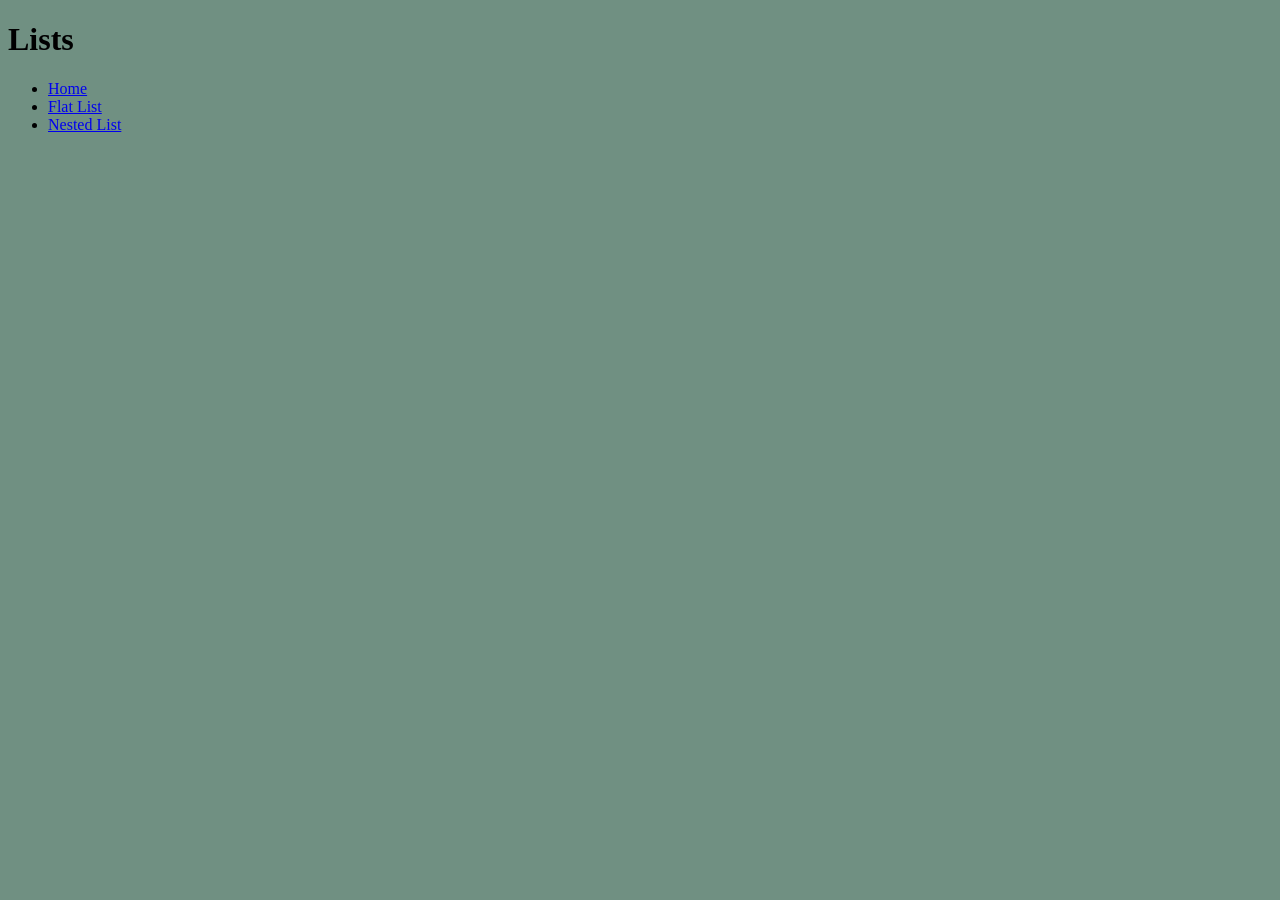
<file: index.html>
<!DOCTYPE html>
<html lang="en">

<head>
    <meta charset="utf-8">
    <title>Lists</title>
    <link rel="stylesheet" href="styles.css">
</head>

<body>
    <h1>Lists</h1>

    <ul>
        <li>
        <a href="index.html">Home</a>
        </li>

        <li>
        <a href="flat-list.html">Flat List</a>
        </li>
        
        <li>
        <a href="nested-list.html">Nested List</a>
        </li>
    </ul>
</body>







</html>
</file>
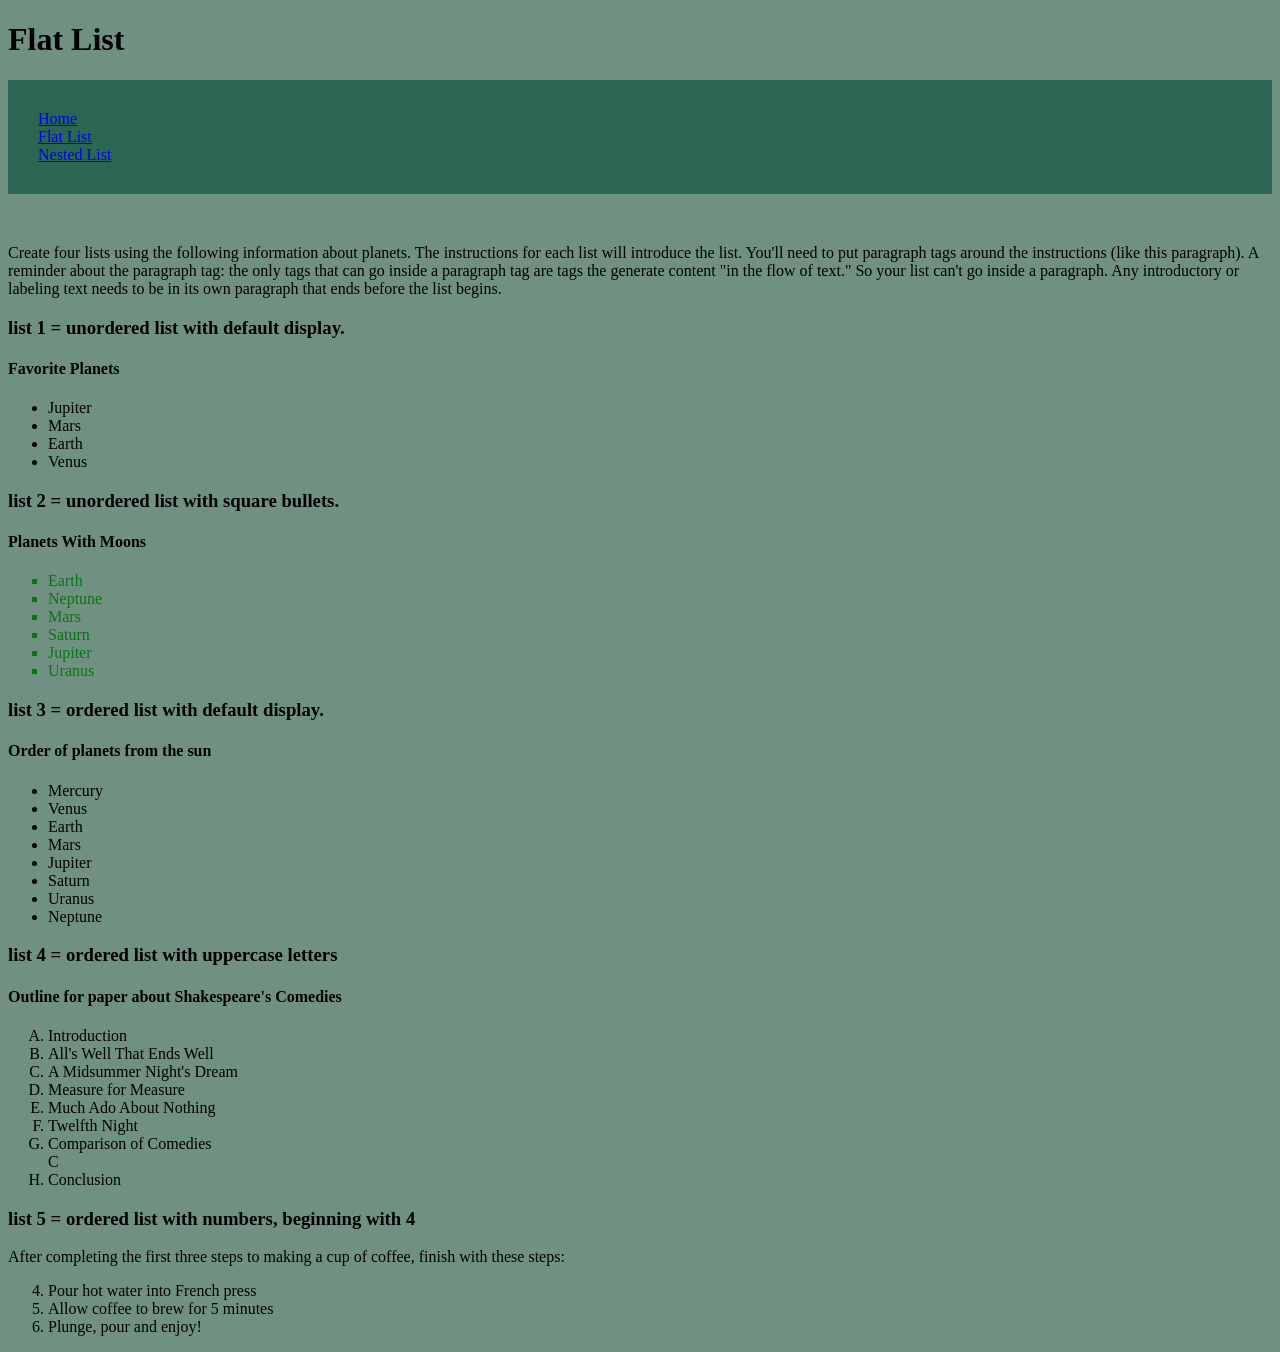
<file: flat-list.html>
<!DOCTYPE html>
<html lang="en">

<head>
    <meta charset="utf-8">
    <title>Lists</title>
    <link rel="stylesheet" href="styles.css">
</head>

<body>
    <h1>Flat List</h1>
    <ul class="nav">
        <li>
        <a href="index.html">Home</a>
        </li>

        <li>
        <a href="flat-list.html">Flat List</a>
        </li>
        
        <li>
        <a href="nested-list.html">Nested List</a>
        </li>
    </ul>

<p>Create four lists using the following information about planets. The instructions for each list will introduce the list. You'll need to put paragraph tags around the instructions (like this paragraph). A reminder about the paragraph tag: the only tags that can go inside a paragraph tag are tags the generate content "in the flow of text." So your list can't go inside a paragraph. Any introductory or labeling text needs to be in its own paragraph that ends before the list begins.</p>

<h3>list 1 = unordered list with default display.</h3>

<h4>Favorite Planets</h4>

<ul>
<li>Jupiter</li>
<li>Mars</li>
<li>Earth</li>
<li>Venus</li>
</ul>

<h3>list 2 = unordered list with square bullets.</h3>

<h4>Planets With Moons</h4>

<ul class ="square-list">
<li>Earth</li>
<li>Neptune</li>
<li>Mars</li>
<li>Saturn</li>
<li>Jupiter</li>
<li>Uranus</li>
</ul>

<h3>list 3 = ordered list with default display.</h3>
<h4>Order of planets from the sun</h4>

<ul>
<li>Mercury</li>
<li>Venus</li>
<li>Earth</li>
<li>Mars</li>
<li>Jupiter</li>
<li>Saturn</li>
<li>Uranus</li>
<li>Neptune</li>
</ul>

<h3>list 4 = ordered list with uppercase letters</h3>

<h4>Outline for paper about Shakespeare's Comedies</h4>

<ol class="letters-list">
<li>Introduction</li>
<li>All's Well That Ends Well</li>
<li>A Midsummer Night's Dream</li>
<li>Measure for Measure</li>
<li>Much Ado About Nothing</li>
<li>Twelfth Night</li>
<li>Comparison of Comedies</li>C
<li>Conclusion</li>
</ol>

<h3>list 5 = ordered list with numbers, beginning with 4</h3>

<p>After completing the first three steps to making a cup of coffee, finish with these steps: </p>
<ol start="4">
<li>Pour hot water into French press</li>
<li>Allow coffee to brew for 5 minutes</li>
<li>Plunge, pour and enjoy!</li>
</ol>

</body>



</html>
</file>
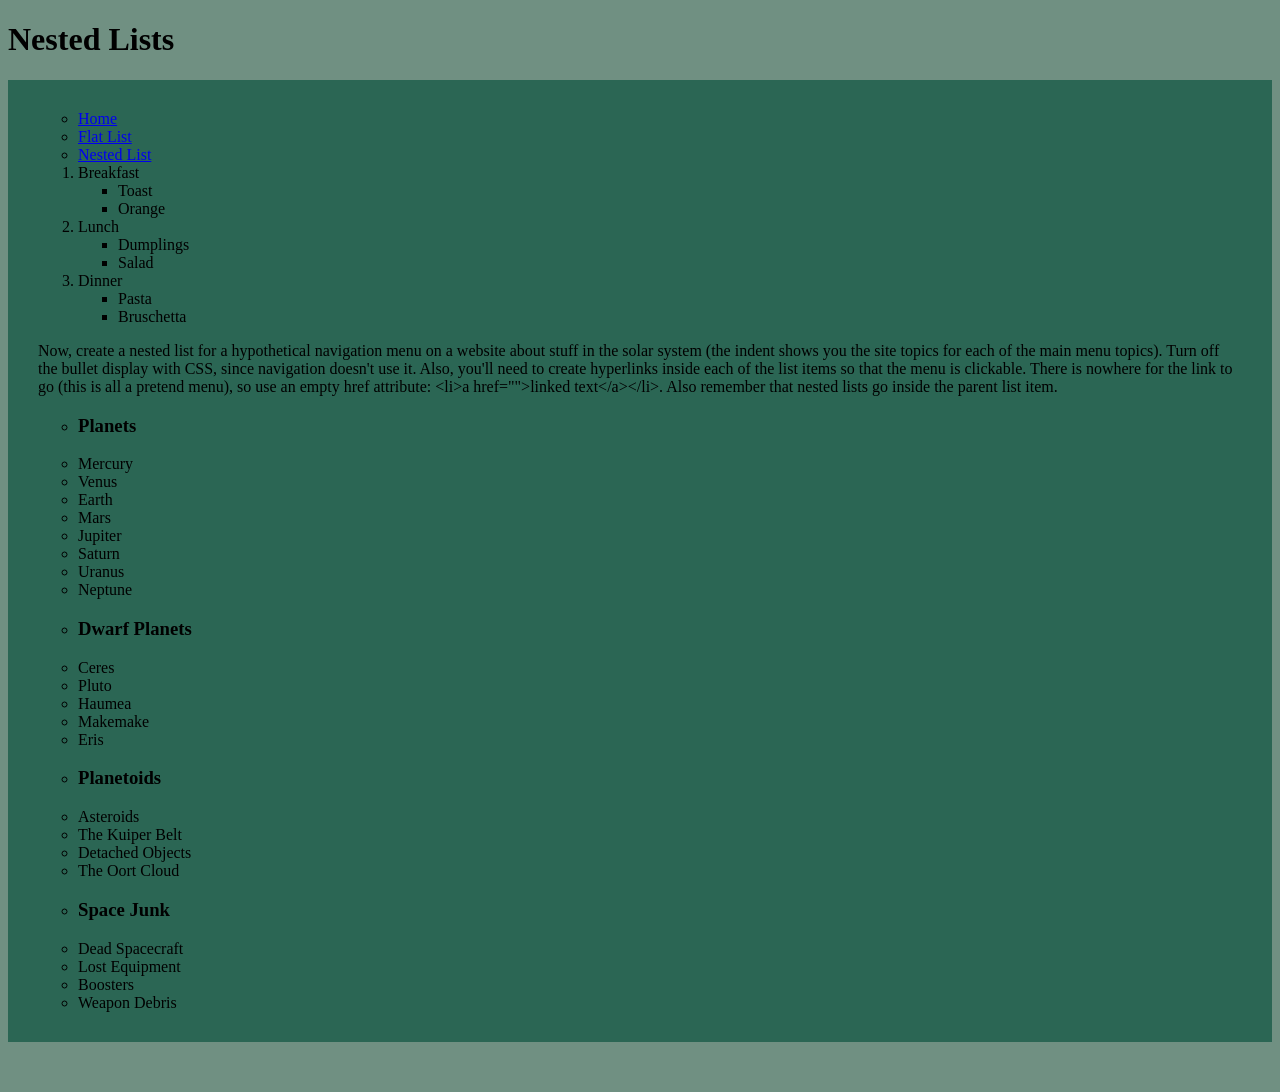
<file: nested-list.html>
<!DOCTYPE html>
<html lang="en">

<head>
    <meta charset="utf-8">
    <title>Lists</title>
    <link rel="stylesheet" href="styles.css">
</head>

<body>
    <h1>Nested Lists</h1>
    <ul class="nav">
    <ul>
        <li>
        <a href="index.html">Home</a>
        </li>

        <li>
        <a href="flat-list.html">Flat List</a>
        </li>
        
        <li>
        <a href="nested-list.html">Nested List</a>
        </li>
    </ul>

<ol>
<li>
    Breakfast
    <ul>
        <li>Toast</li>
        <li>Orange</li>
    </ul>
</li>
<li>
    Lunch
    <ul>
        <li>Dumplings</li>
        <li>Salad</li>
    </ul>
</li>
<li>
    Dinner
    <ul>
        <li>Pasta</li>
        <li>Bruschetta</li>
    </ul>
</li>
</ol>

<p>
    Now, create a nested list for a hypothetical navigation menu on a website about stuff 
    in the solar system (the indent shows you the site topics for each of the main menu topics). 
    Turn off the bullet display with CSS, since navigation doesn't use it. Also, you'll need 
    to create hyperlinks inside each of the list items so that the menu is clickable. 
    There is nowhere for the link to go (this is all a pretend menu), so use an empty href attribute: 
    &lt;li&gt;a href=""&gt;linked text&lt;/a&gt;&lt;/li&gt;. 
    Also remember that nested lists go inside the parent list item.
</p>

<ul>
    <li>
        <h3>Planets</h3>
        <li>Mercury</li>
        <li>Venus</li>
        <li>Earth</li>
        <li>Mars</li>
        <li>Jupiter</li>
        <li>Saturn</li>
        <li>Uranus</li>
        <li>Neptune</li>
</li>

<li>
    <h3>Dwarf Planets</h3>
        <li>Ceres</li>
        <li>Pluto</li>
        <li>Haumea</li>
        <li>Makemake</li>
        <li>Eris</li>
</li>
<li>
    <h3>Planetoids</h3>
    <li>Asteroids</li>  
    <li>The Kuiper Belt</li>
    <li>Detached Objects</li>
    <li>The Oort Cloud</li>
</li>
<li>
    <h3>Space Junk</h3>
    <li>Dead Spacecraft</li>
    <li>Lost Equipment</li>
    <li>Boosters</li>
    <li>Weapon Debris</li>
</li>
</ul>


</body>


</html>
</file>
<file: styles.css>
html {
    background-color:rgb(112, 144, 130);
}

.square-list {
    list-style-type: square;
    color:rgb(8, 118, 19);
}

.letters-list {
    list-style: upper-alpha;
}
    .nav {
        list-style-type: none;
        background-color:rgb(43, 102, 84);
        padding: 30px;
        margin-bottom: 50px;
    }
</file>
